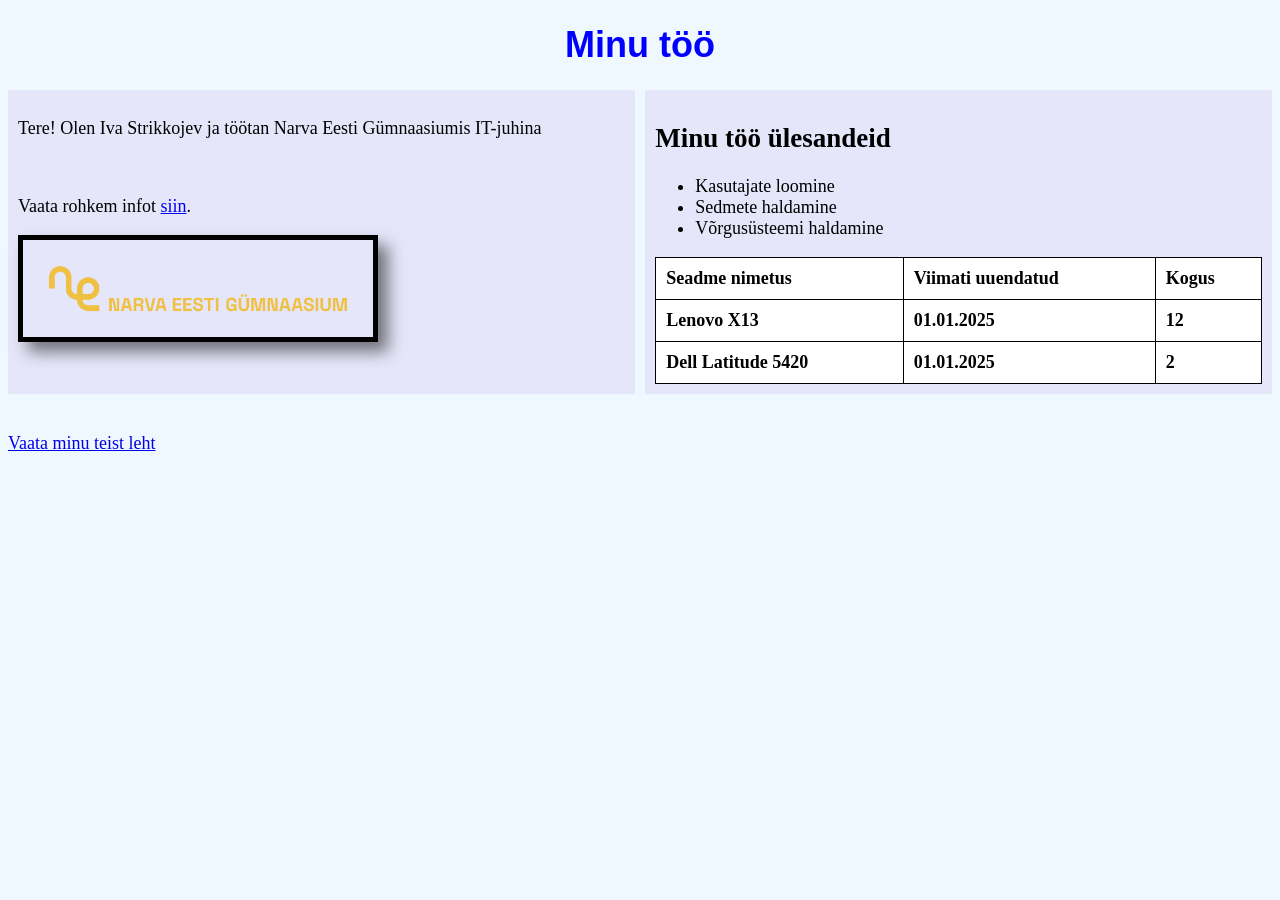
<file: index.html>
<!DOCTYPE html>
<html lang="ee">
<head>
    <meta charset="UTF-8">
    <meta name="viewport" content="width=device-width, initial-scale=1.0">
    <link rel="stylesheet" href="style.css">
    <title>Minu leht</title>
</head>
<body>

<h1>Minu töö</h1>
<div class="column">
    <div><p>Tere! Olen Iva Strikkojev ja töötan Narva Eesti Gümnaasiumis IT-juhina </p>
        <br>
        <p>Vaata rohkem infot <a href="https://nerg.ee/koolipere-2/" target="_blank">siin</a>.</p>
        <img src="logo.png" alt="kooli logo" width="350">
    </div>
    <div>
    <h2>Minu töö ülesandeid</h2>
        <ul>
            <li>Kasutajate loomine</li>
            <li>Sedmete haldamine</li>
            <li>Võrgusüsteemi haldamine</li>
        </ul>
        
        <table>
            <tr>
                <th>Seadme nimetus</th>
                <th>Viimati uuendatud</th>
                <th>Kogus</th>
            </tr>
            <tr>
                <th>Lenovo X13</th>
                <th>01.01.2025</th>
                <th>12</th>        
            </tr>
            <tr>
                <th>Dell Latitude 5420</th>
                <th>01.01.2025</th>
                <th>2</th>
            </tr>
        </table>
    </div>
</div>
<br>
<p><a href="leht2.html">Vaata minu teist leht</a></p>

</body>
</html>
</file>
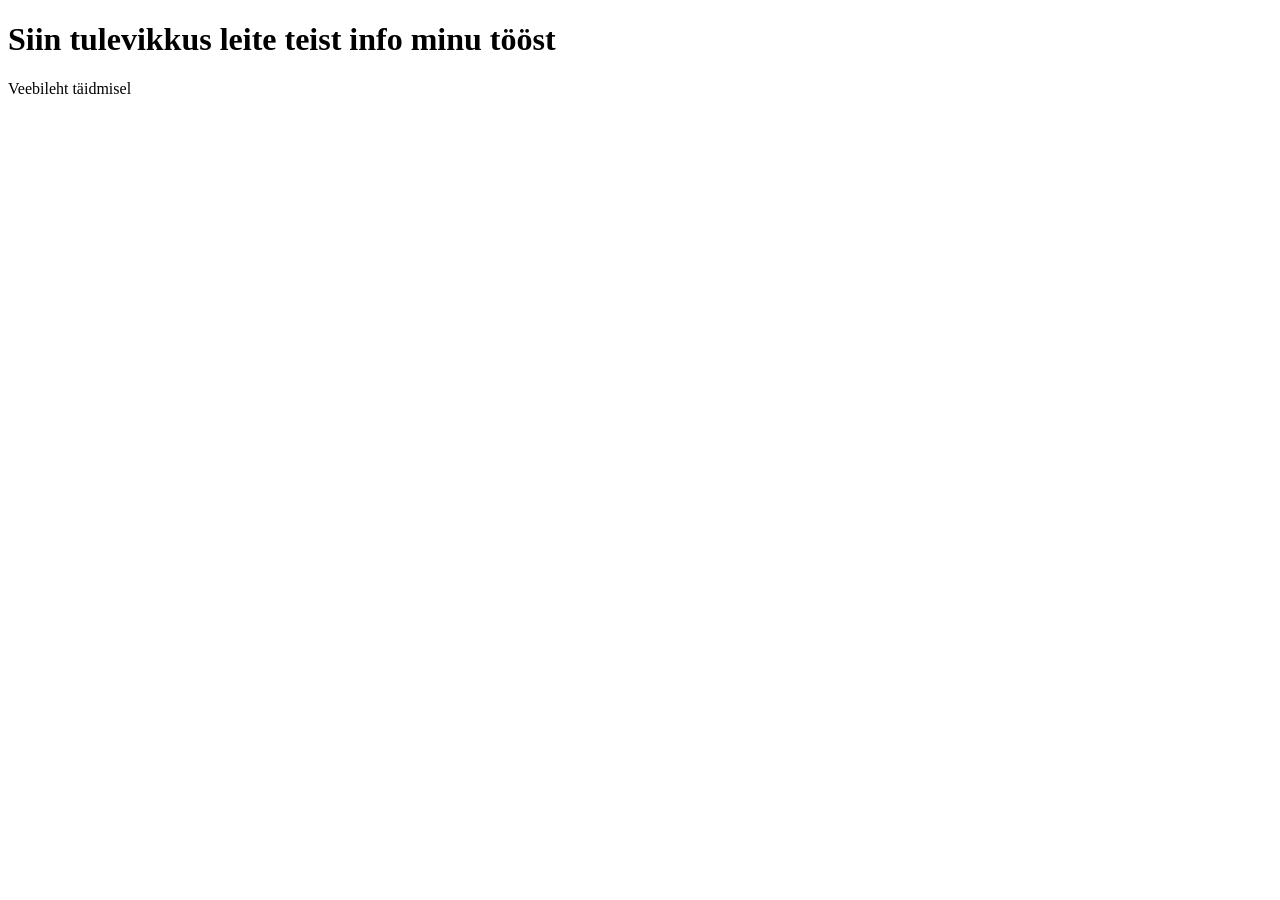
<file: leht2.html>
<!DOCTYPE html>
<html lang="ee">
<head>
    <meta charset="UTF-8">
    <meta name="viewport" content="width=device-width, initial-scale=1.0">
    <title>Minu leht 2</title>
</head>
<body>
    <h1>Siin tulevikkus leite teist info minu tööst</h1>
    <p>Veebileht täidmisel</p>
</body>
</html>
</file>
<file: style.css>
h1 {
    color: blue;
    font-size: 36px;
    text-align: center;
    font-family: Arial, sans-serif;
}

body {
    color: black;
    font-size: 18px;
    font-family: "Times New Roman", serif;
    background-color: #f0f8ff;
}

img {
    border: 5px solid black;
    box-shadow: 10px 10px 15px rgba(0, 0, 0, 0.5);
}

table {
    border-collapse: collapse;
    width: 100%;
    background-color: #ffffff;
}

th, td {
    border: 1px solid black;
    padding: 10px;
    text-align: left;
    font-weight: bold;
}

.column {
    display: flex;
    justify-content: space-between;
}

.column div {
    width: 48%;
    padding: 10px;
    background-color: #e6e6fa;
}
</file>
